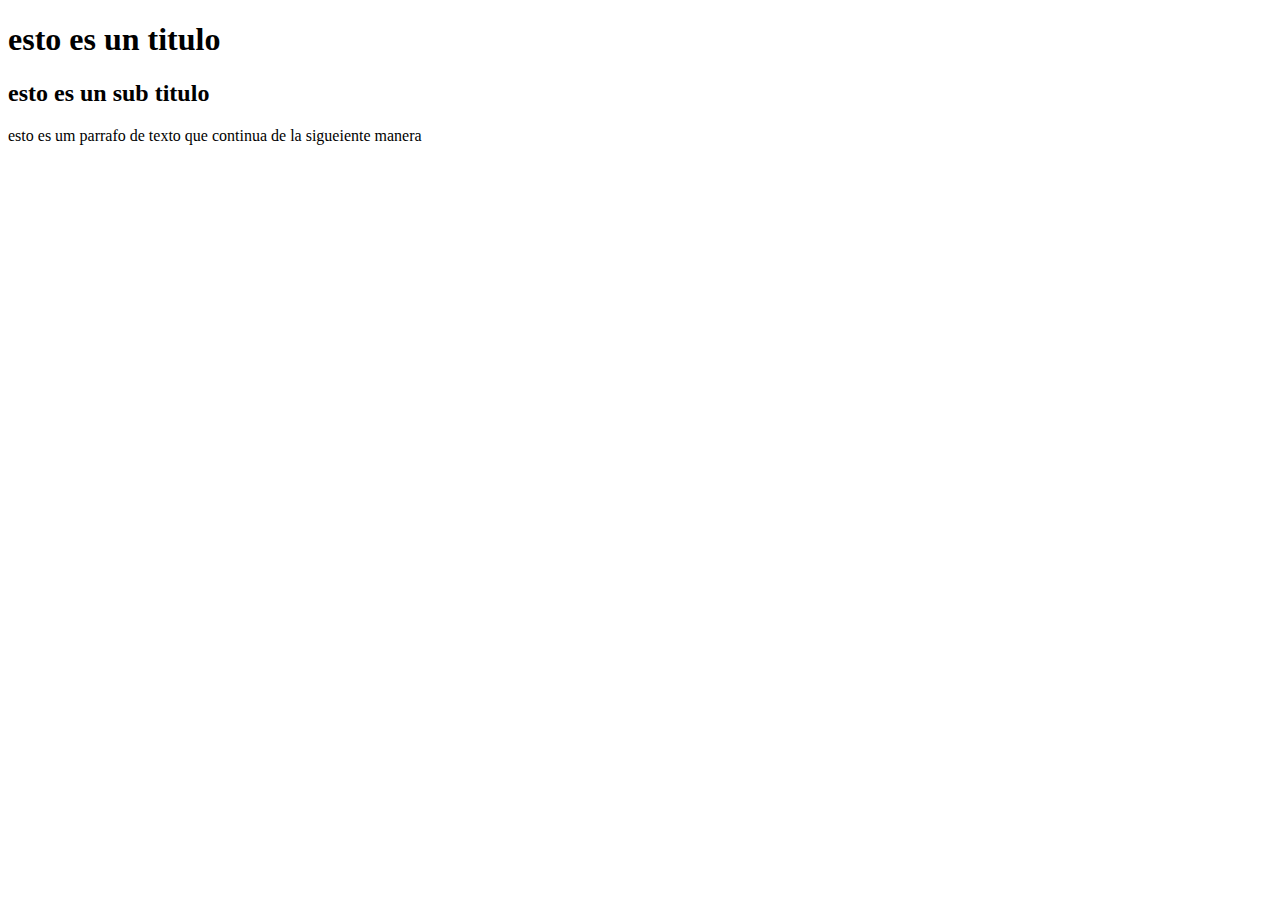
<file: estructurabasica.html>
<!-- es um cometario -->

<!-- las etiquetas estan delimitadas por < > -->
<!-- las etiquetas pueden ser autocontenidas por ejempo <meta> -->
<!-- o abrir y cerrar por emjepo <head> </head> -->



<!DOCTYPE html> <!-- le dice al navegador que el documento es html v5-->
<html lang="es"> <!-- es el "padre" de todas las etiquetas -->
<!-- cada etiquetas tiene uma serie de atributos, que se indican en la
etiqueta de apertura, por ejempo "lang" es atributos de "html" cada atributos
tiene un valor asignado. es este caso "es" -->

<head> <!-- esta etiqueta, contienetodos los elementos que utiliza el navegador
para "configurar" el documento. es importante destacar que esta etiquetas no tienen informacion visible para el usuario -->
  <meta charset="UTF-8">
  <meta name="viewport" content="width=device-width, initial-scale=1.0">
  <meta http-equiv="X-UA-Compatible" content="ie=edge">
  <title>estructura basica</title>
</head>
<body><!-- la etiqueta boby contiene todas las etiqueta que forman el contenido que el usuario ve en la pagina -->
<h1>esto es un titulo</h1>
<h2>esto es un sub titulo</h2>
<p>esto es um parrafo de texto que continua de la sigueiente manera</p>



</body>
</html>
</file>
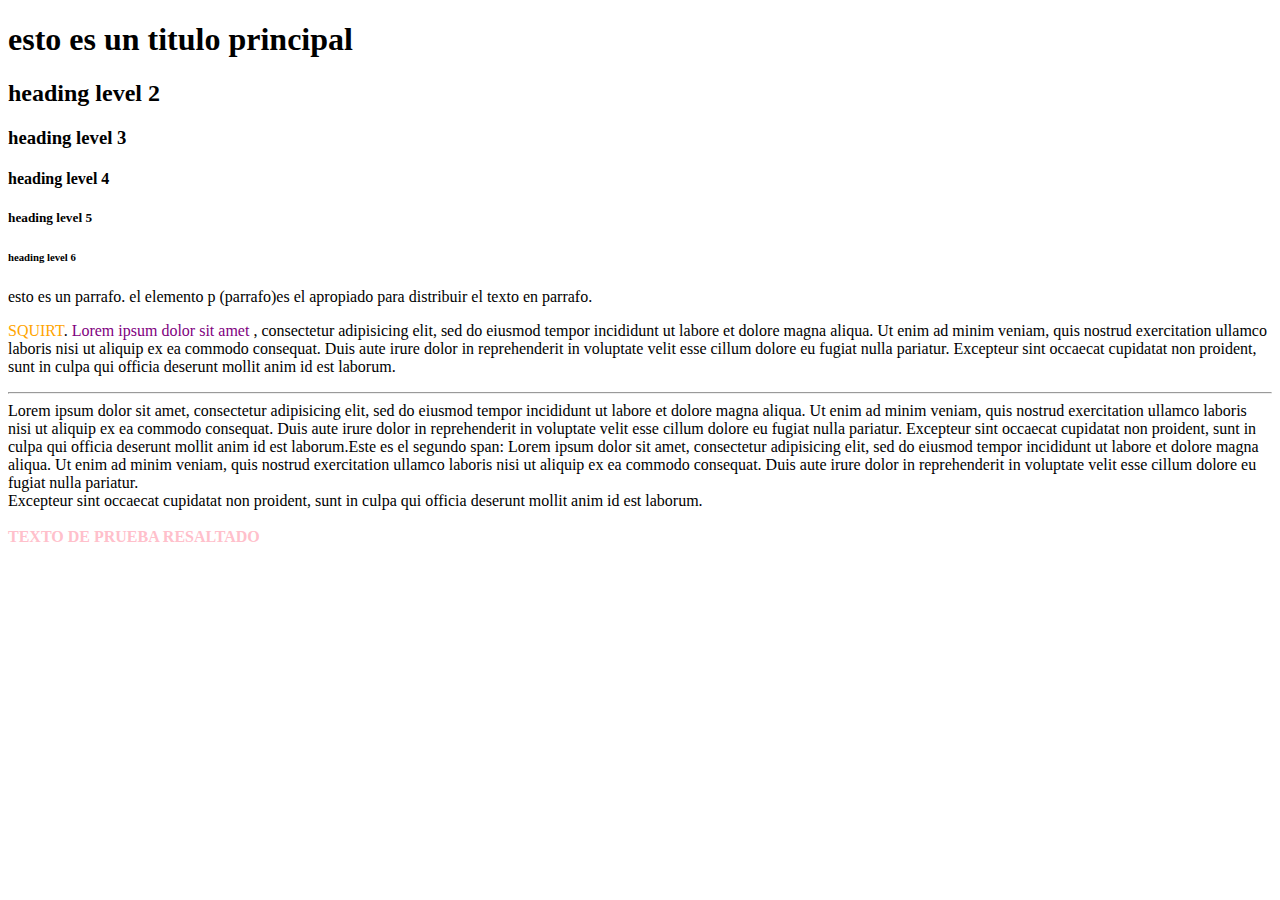
<file: Etiquetas_basicas.html>
<!DOCTYPE html>
<html lang="en">
<head>
  <meta charset="UTF-8">
  <meta name="viewport" content="width=device-width, initial-scale=1.0">
  <meta http-equiv="X-UA-Compatible" content="ie=edge">
  <title>etiquetas basicas 1</title>
</head>
<body>
    <!--titulos y subtitulos-->
    <!-- los elementos de encabezado implementan 6 niveles de encabezado del documento, <h1> es el mas importante, y <h6>, el menos importante. un elemento de encabezado describe brevemente el tema de seccion que presenta. la informacion de encabeza puede ser usada por los agentes usuarios, por ejemplo, para construir una tabla de contenidos para un documento automaticamente. -->
    <h1>esto es un titulo principal</h1>
    <h2>heading level 2</h2>
    <h3>heading level 3</h3>
    <h4>heading level 4</h4>
    <h5>heading level 5</h5>
    <h6>heading level 6</h6>
    <!--parrafos -->
    <p>esto es un parrafo. el elemento p (parrafo)es el apropiado para distribuir el texto en parrafo.</p>
    <p> <span style="color:orange;">SQUIRT</span>. <span style="color:purple;">Lorem ipsum dolor sit amet
  </span>, consectetur adipisicing elit, sed do eiusmod tempor incididunt ut labore et dolore magna aliqua. Ut enim ad minim veniam, quis nostrud exercitation ullamco laboris nisi ut aliquip ex ea commodo consequat. Duis aute irure dolor in reprehenderit in voluptate velit esse cillum dolore eu fugiat nulla pariatur. Excepteur sint occaecat cupidatat non proident, sunt in culpa qui officia deserunt mollit anim id est laborum.</p>
    <!--esto es un texto que se muestra a continuación. es decir sin punto a parte-->
    <hr>
    <span>Lorem ipsum dolor sit amet, consectetur adipisicing elit, sed do eiusmod tempor incididunt ut labore et dolore magna aliqua. Ut enim ad minim veniam, quis nostrud exercitation ullamco laboris nisi ut aliquip ex ea commodo consequat. Duis aute irure dolor in reprehenderit in voluptate velit esse cillum dolore eu fugiat nulla pariatur. Excepteur sint occaecat cupidatat non proident, sunt in culpa qui officia deserunt mollit anim id est laborum.</span><span>Este es el segundo span: Lorem ipsum dolor sit amet, consectetur adipisicing elit, sed do eiusmod tempor incididunt ut labore et dolore magna aliqua. Ut enim ad minim veniam, quis nostrud exercitation ullamco laboris nisi ut aliquip ex ea commodo consequat. Duis aute irure dolor in reprehenderit in voluptate velit esse cillum dolore eu fugiat nulla pariatur.<br>Excepteur sint occaecat cupidatat non proident, sunt in culpa qui officia deserunt mollit anim id est laborum.</br></span>
    <br><strong style="color:pink;">TEXTO DE PRUEBA RESALTADO</strong></br>

</body>
</html>
</file>
